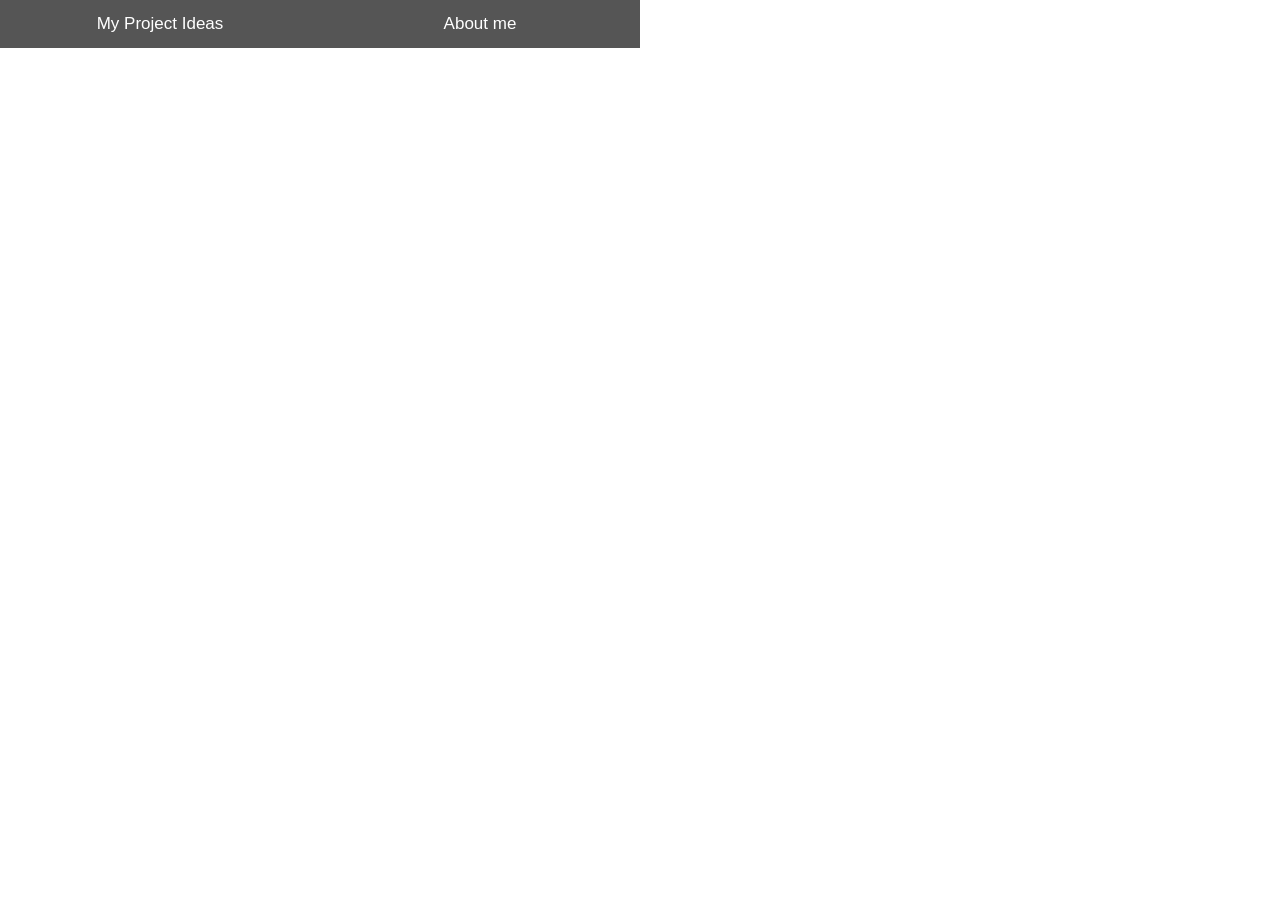
<file: Index.HTML>
<html>
<head>
<link rel = "Stylesheet" href = "Hcss.css">
<script src="Hjs.js"></script>
<title> HOME </title>
</head>
<body>
<button class="tablink" onclick="openPage('Project', this, 'red')">My Project Ideas</button>
<button class="tablink" onclick="openPage('Am', this, 'green')">About me</button>

<div id="Project" class="tabcontent">
  <h3></h3>
  <p>Mapping bound surface road constructed to new stations at KENGEN
  
  </p>

</body>
</html>
</file>
<file: Hcss.css>
img.background {
  width: 100%;
  height: 100%;
  position: absolute;
  left: 0px;
  top: 0px;
  z-index: -1;
}
/* Set height of body and the document to 100% to enable "full page tabs" */
body, html {
  height: 100%;
  margin: 0;
  font-family: Arial;
}

/* Style tab links */
.tablink {
  background-color: #555;
  color: white;
  float: left;
  border: none;
  outline: none;
  cursor: pointer;
  padding: 14px 16px;
  font-size: 17px;
  width: 25%;
}

.tablink:hover {
  background-color: #777;
}

/* Style the tab content (and add height:100% for full page content) */
.tabcontent {
  color: white;
  display: none;
  padding: 100px 20px;
  height: 100%;
}

#Project {background-color: green;}
</file>
